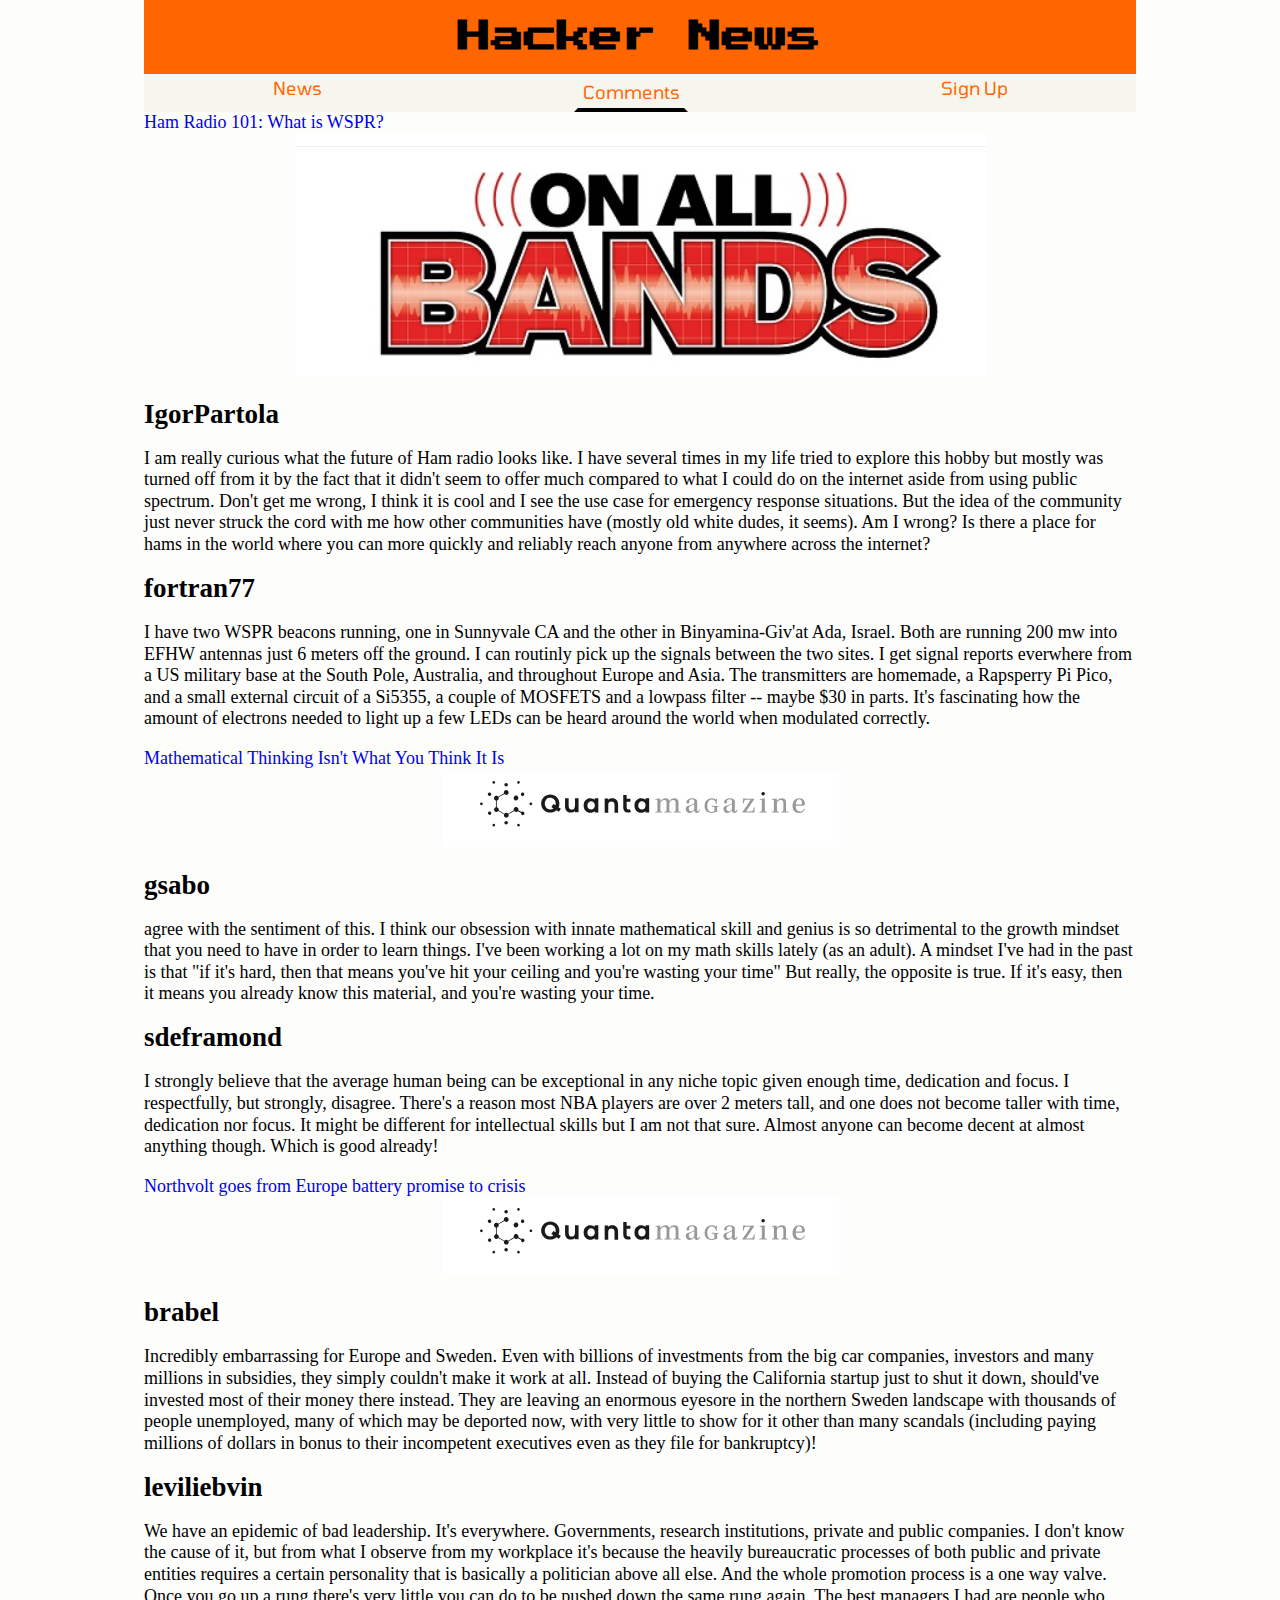
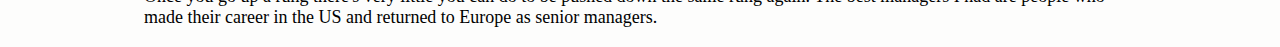
<file: comments.html>
<!DOCTYPE html>
<html lang="en">
  <head>
    <title>hacker news</title>
    <meta charset="utf-8">
    <link rel="stylesheet" media="screen" href="css/screen.css">
    <script src="js/script.js" async></script>
    <meta name="viewport" content="width=device-width, initial-scale=1.0">
  </head>
  <body>
    <header>
      <div class="wrap wrap--header">
        <h1 class="title">Hacker News</h1>
        <button class="button button--navigation">
          <img class="button__image" src="./img/hamburger-icon.png" alt="navigation button">
        </button>
      </div>
      <nav class="navigation">
        <div class="wrap wrap--navigation">
          <a class="navigation__option" href=".">News</a>
          <a class="navigation__option navigation__option--selected" href="comments.html">Comments</a>
          <a class="navigation__option" href="signup.html">Sign Up</a>
        </div>
      </nav>
    </header>
    <div class="comment_block">
      <a class="comment_block__link" href="https://www.onallbands.com/ham-radio-101-what-is-wspr/">Ham Radio 101: What is WSPR?</a>
      <div class="wrap wrap--comment_block">
        <div class="image">
          <img class="comment_block__image" src="img/screenshot_2024-11-07_203455.png" alt="On All Bands logo">
        </div>
        <div class="text">
          <h2 class="comment_block__username">IgorPartola</h2>
          <p class="comment_block__comment">
            I am really curious what the future of Ham radio looks like. I have several times in my life tried to explore this hobby but mostly was turned off from it by the fact that it didn't seem to offer much compared to what I could do on the internet aside from using public spectrum. Don't get me wrong, I think it is cool and I see the use case for emergency response situations. But the idea of the community just never struck the cord with me how other communities have (mostly old white dudes, it seems). Am I wrong? Is there a place for hams in the world where you can more quickly and reliably reach anyone from anywhere across the internet?
          </p>
          <h2 class="comment_block__username">fortran77</h2>
          <p class="comment_block__comment">
            I have two WSPR beacons running, one in Sunnyvale CA and the other in Binyamina-Giv'at Ada, Israel. Both are running 200 mw into EFHW antennas just 6 meters off the ground. I can routinly pick up the signals between the two sites. I get signal reports everwhere from a US military base at the South Pole, Australia, and throughout Europe and Asia. The transmitters are homemade, a Rapsperry Pi Pico, and a small external circuit of a Si5355, a couple of MOSFETS and a lowpass filter -- maybe $30 in parts. It's fascinating how the amount of electrons needed to light up a few LEDs can be heard around the world when modulated correctly.
          </p>
        </div>
      </div>
    </div>
	  <div class="comment_block">
      <a class="comment_block__link" href="https://www.quantamagazine.org/mathematical-thinking-isnt-what-you-think-it-is-20241118/">Mathematical Thinking Isn't What You Think It Is</a>
      <div class="wrap wrap--comment_block">
        <div class="image">
          <img class="comment_block__image" src="img/screenshot_2024-11-22_120505.png" alt="Quanta Magazine logo">
        </div>
        <div class="text">
          <h2 class="comment_block__username">gsabo</h2>
          <p class="comment_block__comment">
             agree with the sentiment of this. I think our obsession with innate mathematical skill and genius is so detrimental to the growth mindset that you need to have in order to learn things. I've been working a lot on my math skills lately (as an adult). A mindset I've had in the past is that "if it's hard, then that means you've hit your ceiling and you're wasting your time" But really, the opposite is true. If it's easy, then it means you already know this material, and you're wasting your time.</p>
          <h2 class="comment_block__username">sdeframond</h2>
          <p class="comment_block__comment">
            I strongly believe that the average human being can be exceptional in any niche topic given enough time, dedication and focus. I respectfully, but strongly, disagree. There's a reason most NBA players are over 2 meters tall, and one does not become taller with time, dedication nor focus. It might be different for intellectual skills but I am not that sure. Almost anyone can become decent at almost anything though. Which is good already!
          </p>
        </div>
      </div>
    </div>
    <div class="comment_block">
      <a class="comment_block__link" href="https://www.reuters.com/technology/northvolt-goes-europe-battery-promise-crisis-2024-11-21/">Northvolt goes from Europe battery promise to crisis</a>
      <div class="wrap wrap--comment_block">
        <div class="image">
          <img class="comment_block__image" src="img/screenshot_2024-11-22_120505.png" alt="Quanta Magazine logo">
        </div>
        <div class="text">
          <h2 class="comment_block__username">brabel</h2>
          <p class="comment_block__comment">
            Incredibly embarrassing for Europe and Sweden. Even with billions of investments from the big car companies, investors and many millions in subsidies, they simply couldn't make it work at all. Instead of buying the California startup just to shut it down, should've invested most of their money there instead. They are leaving an enormous eyesore in the northern Sweden landscape with thousands of people unemployed, many of which may be deported now, with very little to show for it other than many scandals (including paying millions of dollars in bonus to their incompetent executives even as they file for bankruptcy)!
          </p>
          <h2 class="comment_block__username">leviliebvin</h2>
          <p class="comment_block__comment">
            We have an epidemic of bad leadership. It's everywhere. Governments, research institutions, private and public companies. I don't know the cause of it, but from what I observe from my workplace it's because the heavily bureaucratic processes of both public and private entities requires a certain personality that is basically a politician above all else. And the whole promotion process is a one way valve. Once you go up a rung there's very little you can do to be pushed down the same rung again. The best managers I had are people who made their career in the US and returned to Europe as senior managers.
          </p>
        </div>
      </div>
    </div>
  </body>
</html>
</file>
<file: css/screen.css>
@import url('https://fonts.googleapis.com/css2?family=Press+Start+2P&display=swap');
@import url('https://fonts.googleapis.com/css2?family=Press+Start+2P&family=Tomorrow:ital,wght@0,100;0,200;0,300;0,400;0,500;0,600;0,700;0,800;0,900;1,100;1,200;1,300;1,400;1,500;1,600;1,700;1,800;1,900&display=swap');
@import url('https://fonts.googleapis.com/css2?family=Figtree:ital,wght@0,300..900;1,300..900&family=Press+Start+2P&family=Tomorrow:ital,wght@0,100;0,200;0,300;0,400;0,500;0,600;0,700;0,800;0,900;1,100;1,200;1,300;1,400;1,500;1,600;1,700;1,800;1,900&display=swap');

@font-face {
  font-family: 'Press Start 2P';
  src: url('https://fonts.googleapis.com/css2?family=Press+Start+2P&display=swap');
}

@font-face {
  font-family: 'Tomorrow';
  src: url('https://fonts.googleapis.com/css2?family=Press+Start+2P&family=Tomorrow:ital,wght@0,100;0,200;0,300;0,400;0,500;0,600;0,700;0,800;0,900;1,100;1,200;1,300;1,400;1,500;1,600;1,700;1,800;1,900&display=swap')
}

@font-face {
  font-family: 'Figtree';
  src: url('https://fonts.googleapis.com/css2?family=Figtree:ital,wght@0,300..900;1,300..900&family=Press+Start+2P&family=Tomorrow:ital,wght@0,100;0,200;0,300;0,400;0,500;0,600;0,700;0,800;0,900;1,100;1,200;1,300;1,400;1,500;1,600;1,700;1,800;1,900&display=swap');
}

a {
    text-decoration: none;
  }
  
  body {
    width: 95%;
    max-width: 992px;
    margin: auto;
    font-size: 18px;
    line-height: 1.2em;
    background-color: rgb(246, 246, 239, 0.20);
  }
  
  li {
    list-style: none;
    margin-top: 1em;
  }
  
  header {
    display: flex;
    flex-direction: column;
    justify-content: center;
    align-items: center;
    background-color: rgb(255, 102, 0);
  }

  html {
    font-family: 'Times New Roman', serif;
  }
  
  .article {
    position: relative;
    top: 0;
    display: flex;
    flex-direction: row;
    column-gap: 20px;
    background-color: rgb(246, 246, 239, 0.20);
  }

  .article--other {
    transition: all 0.25s ease-in-out;
  }

  .article--other:hover {
    top: -0.5em;
    transition: all 0.25s ease-in-out;
  }
  
  .article--front_page {
    flex-direction: column;
    max-width: 730px;
    margin: auto;
    box-shadow: 0 .25em 1em 0 #9d9d9620;
  }
  
  .article--front_page > .wrap--image {
    min-width: 0;
    max-width: none;
    height: fit-content;
    flex-grow: 0;
    flex-shrink: 0;
  }
  
  .article--front_page > .article__headline {
    font-size: 1.618em;
    line-height: 1.2em;
    opacity: 1.0;
    flex-grow: 0;
    flex-shrink: 0;
  }
  
  .article__headline {
    font-family: 'Figtree', sans-serif;
    color: black;
    font-size: 1em;
    line-height: 1.2em;
    opacity: 0.80;
    flex-grow: 3;
    flex-shrink: 1;
    margin-top: 0;
    align-self: center;
  }
  
  .article__image {
    width: 100%;
    height: auto;
  }

  .button {
    max-height: fit-content;
    align-self: center;
    margin-left: 1em;
    margin-right: 0.5em;
    padding: 0;
    background-color: transparent;
    border-radius: 0;
    border-width: 0;
    opacity: 0.8;
  }

  .button:hover
  {
    opacity: 1;
  }

  .comment_block__image {
    max-width: 100%;
    max-height:100%;
    text-align: center;
  }

  .form {
    display: flex;
    flex-direction: column;
    gap: 10px; 
  }

  .form__button {
    width: 100%;
    padding: 10px;
    background-color: black;
    color: white;
    border: none;
    border-radius: 4px;
    font-size: 1em;
    margin-top: 15px;
    align-self: center;
  }

  .form__label {
    font-weight: bold;
  }

  .form__input {
    width: 95%;  
    align-self: center;
  }

  .grid {
    display: grid;
    grid-template-columns: 1fr;
    column-gap: 20px;
    row-gap: 1em;
  }
  
  .navigation {
    width: 100%;
    display: flex;
    max-height: fit-content;
    height: 0vh;
    flex-direction: row;
    justify-content: center;
    background-color: rgb(246, 246, 239);
    position: relative;
    transition: height 0.5s ease-in-out;
    overflow-y: hidden;
    overflow-x: hidden;
  }

  .navigation--open {
    height: 100vh;
    transition: height 0.5s ease-in-out;
  }

  .navigation__option {
    font-family: 'Tomorrow', sans-serif;
    font-size: 1.168em;
    line-height: 1.2em;
    color: rgb(255, 102, 0);
    text-decoration: none;
    padding-top: 0.25em;
    padding-bottom: 0.25em;
    padding-left: 0.25em;
    padding-right: 0.25em;
    transition: background-color 0.25s;
    transition: color 0.25s;
  }

  .navigation__option--selected {
    border-color: transparent;
    border-width: 0.25em;
    border-right-color: black;
    border-style: solid;
  }

  .navigation__option:hover {
    background-color: rgb(255, 102, 0);
    color: rgb(246, 246, 239);
    transition: background-color 0.25s;
    transition: color 0.25s;
  }

  .signup {
    background-color: white;
    padding: 20px;
    padding-left: 0;
    padding-right: 0;
    border-radius: 5px;
    box-shadow: 0 4px 8px rgba(0, 0, 0, 0.2);
    width: 100%;
    max-width: 600px;
    text-align: center;
    margin: auto;
  }

  .subheading {
    font-size: 2.5em;
    line-height: 1.2em;
    font-weight: bold;
    margin-bottom: 20px;
    text-align: center;
  }
  
  .title {
    font-family: "Press Start 2P", sans-serif;
    margin-top: 0.5em;
    margin-bottom: 0.5em;
    font-size: 1.168em;
    line-height: 1.2em;
  }
  
  .trending {
    display: none;
    background-color: rgb(246, 246, 239, 0.20);
  }
  
  .trending__title {
    font-family: 'Tomorrow', Georgia, 'Times New Roman', Times, serif;
    color: black;
    opacity: 0.60;
    font-weight: 700;
  }
  
  .trending__repo {
    box-sizing: border-box;
    font-family: 'Figtree', Arial, Helvetica, sans-serif;
    color: black;
    opacity: 0.40;
    text-decoration: none;
    width: 100%;
    display: inline-block;
    border-style: solid;
    border-width: 0.25em;
    border-color: rgb(246, 246, 239, 0.20);
    transition: all 0.15s ease-in-out
  }

  .trending__repo:hover {
    opacity: 0.7;
    border-right-color: black;
    transition: all 0.15s ease-in-out;
  }
  
  .wrap {
    flex-grow: 1;
    display: flex;
    flex-direction: row;
  }

  .wrap--comment_block {
    flex-direction: column;
    align-items: center;
    justify-content: center;
  }

  .wrap--header {
    width: 97%;
    margin-left: 0.5em;
    margin-right: 0.5em;
    justify-content: space-between;
  }
  
  .wrap--front {
    column-gap: 0;
    margin-bottom: 1.0em;
  }
  
  .wrap--image {
    justify-content: center;
    flex-grow: 1;
    flex-shrink: 3;
    min-width: 100px;
    max-width: 100px;
    height: fit-content;
  }
  
  .wrap--navigation {
    flex-direction: column;
    justify-content: space-around;
    row-gap: 2em;
  }

  @media only screen and (min-width:480px)
  {
    .article {
      flex-direction: column;
      row-gap: 0.5em;
    }
  
    .grid {
      grid-template-columns: 1fr 1fr;
    }
  
    .article__headline {
      flex-grow: 0;
      flex-shrink: 0;
    }

    .button {
      display: none;
    }

    .form__button {
      width: 300px;
    }

    .form__input {
      width: 350px;
    }

    .navigation {
      height: fit-content;
    }

    .navigation__option--selected {
      border-right-color: transparent;
      border-bottom-color: black;
    }

    .title {
      font-size: 1.856em;
      line-height: 1.2em;
    }

    .wrap--header {
      justify-content: center;
    }
  
    .wrap--image {
      min-width: 0;
      max-width: none;
      height: fit-content;
      flex-grow: 0;
      flex-shrink: 0;
    }

    .navigation--open > .wrap--navigation {
      flex-direction: row;
    }

    .navigation__option {
      font-size: 1em;
      line-height: 1.2em;
    }

    .wrap--navigation {
      flex-direction: row;
    }
  }
  
  @media only screen and (min-width:768px)
  {

    .grid {
      grid-template-columns: 1fr 1fr 1fr
    }

    .signup {
      padding: 30px;
    }
  }
  
  @media only screen and (min-width:992px)
  {
    .wrap--front {
      column-gap: 20px;
    }
  
    .trending {
      display: block;
      flex-grow: 1;
      flex-shrink: 0;
    }
  
    .article--front_page {
      flex-grow: 3;
      flex-shrink: 1;
    }
  }
</file>
